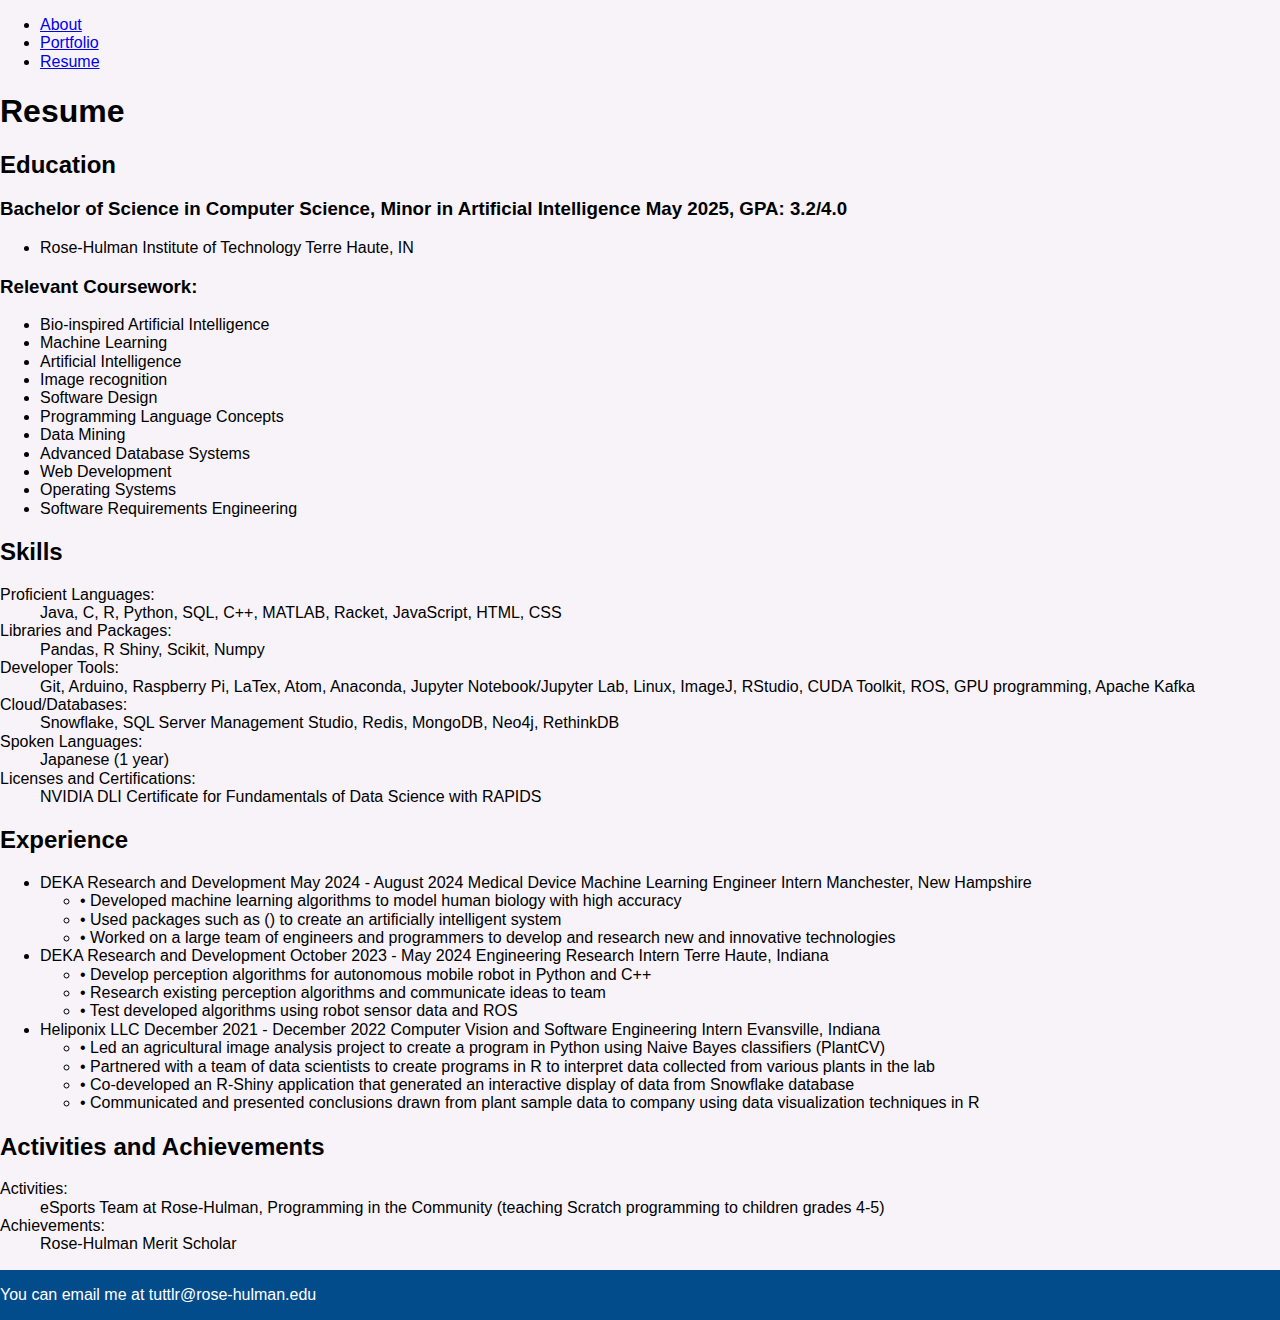
<file: resume.html>
<!DOCTYPE html>
<html lang="en"?
    <head>
        <meta charset="utf-8" />
        <meta name="viewport" content="width=device-width, initial-scale=1" />
        <title>Liana Tutt's Resume</title>
        <link rel="stylesheet" href="styles/normalize.css" />
        <link rel="stylesheet" href="styles/main.css" />
        <link rel="icon" href="images/favicon.png" />
    </head>
    <body id="portfolio">
        <nav>
            <ul>
                <li><a href="index.html">About</a></li>
                <li><a href="portfolio.html">Portfolio</li>
                <li><a href="resume.html">Resume</a></li>
            </ul>
        </nav>
        <main>
            <h1>Resume</h1>
            <h2>Education</h2>
            <h3><span class="degreeName">Bachelor of Science in Computer Science, Minor in Artificial Intelligence</span> May 2025, GPA: 3.2/4.0</h3>
            <ul>
                <li>Rose-Hulman Institute of Technology Terre Haute, IN</li>
            </ul>
            <h3>Relevant Coursework:</h3>
                <ul>
                    <li>Bio-inspired Artificial Intelligence</li>
                    <li>Machine Learning</li>
                    <li>Artificial Intelligence</li>
                    <li>Image recognition</li>
                    <li>Software Design</li>
                    <li>Programming Language Concepts</li>
                    <li>Data Mining</li>
                    <li>Advanced Database Systems</li>
                    <li>Web Development</li>
                    <li>Operating Systems</li>
                    <li>Software Requirements Engineering</li>
                </ul>
            <h2>Skills</h2>
                <dl>
                    <dt>Proficient Languages:</dt>
                    <dd>Java, C, R, Python, SQL, C++, MATLAB, Racket, JavaScript, HTML, CSS</dd>
                    <dt>Libraries and Packages:</dt>
                    <dd>Pandas, R Shiny, Scikit, Numpy</dd>
                    <dt>Developer Tools:</dt>
                    <dd>Git, Arduino, Raspberry Pi, LaTex, Atom, Anaconda, Jupyter Notebook/Jupyter Lab, Linux,
                        ImageJ, RStudio, CUDA Toolkit, ROS, GPU programming, Apache Kafka</dd>
                    <dt>Cloud/Databases:</dt>
                    <dd>Snowflake, SQL Server Management Studio, Redis, MongoDB, Neo4j, RethinkDB</dd>
                    <dt>Spoken Languages:</dt>
                    <dd>Japanese (1 year)</dd>
                    <dt>Licenses and Certifications:</dt>
                    <dd>NVIDIA DLI Certificate for Fundamentals of Data Science with RAPIDS</dd>
                </dl>
            <h2>Experience</h2>
            <ul>
                <li>
                    <span class="employer">DEKA Research and Development</span>
                    <span class="dates">May 2024 - August 2024</span>
                    <span class="title">Medical Device Machine Learning Engineer Intern</span>
                    <span class="location">Manchester, New Hampshire</span>
                    <ul>
                        <li>• Developed machine learning algorithms to model human biology with high accuracy</li>
                        <li>• Used packages such as () to create an artificially intelligent system</li>    
                        <li>• Worked on a large team of engineers and programmers to develop and research new and innovative technologies</li>
                    </ul>
                </li>
                <li>
                    <span class="employer">DEKA Research and Development</span>
                    <span class="dates">October 2023 - May 2024</span>
                    <span class="title">Engineering Research Intern</span>
                    <span class="location">Terre Haute, Indiana</span>
                    <ul>
                        <li>• Develop perception algorithms for autonomous mobile robot in Python and C++</li>
                        <li>• Research existing perception algorithms and communicate ideas to team</li>    
                        <li>• Test developed algorithms using robot sensor data and ROS</li>
                    </ul>
                </li>
                <li>
                    <span class="employer">Heliponix LLC</span>
                    <span class="dates">December 2021 - December 2022</span>
                    <span class="title">Computer Vision and Software Engineering Intern</span>
                    <span class="location">Evansville, Indiana</span>
                    <ul>
                        <li>• Led an agricultural image analysis project to create a program in Python using Naive Bayes classifiers (PlantCV)</li>
                        <li>• Partnered with a team of data scientists to create programs in R to interpret data collected from various plants in
                            the lab</li>
                        <li>• Co-developed an R-Shiny application that generated an interactive display of data from Snowflake database</li>
                        <li>• Communicated and presented conclusions drawn from plant sample data to company using data visualization
                            techniques in R</li>
                    </ul>
                </li>
            </ul>
            <h2>Activities and Achievements</h2>
            <dl>
                <dt>Activities:</dt>
                <dd>eSports Team at Rose-Hulman, Programming in the Community (teaching Scratch programming to children
                    grades 4-5)</dd>
                <dt>Achievements:</dt>
                <dd>Rose-Hulman Merit Scholar</dd>
            </dl>
        </main>
        <footer>
            You can email me at tuttlr@rose-hulman.edu
        </footer>
        <!-- Your content goes here -->
        <script src="scripts/main.js"></script>
    </body>
</html>
</file>
<file: styles/main.css>
/* Root variables */
:root {
    /* --first-color: #e1a6b6; Rose */
    /* --first-color: #144E73;
    --second-color: #55C1D9; /* Light rose */
    /* --second-color: #f7d7e2; Light rose */
    /*--third-color: #b33951; /* Dark rose */
    /* --third-color: #023E73; */
    /* --text-color: #333; */
    /* --text-color: #122A40;
    --text-color-light: #757575; */ 
    --primary-color: #034C8C; /* Dark blue */
    --secondary-color: #3892A6; /* Medium blue */
    --accent-color: #BF3F61; /* Rose */
    --dark-blue-color: #024873; /* Darker blue */
    --light-blue-color: #96DBE7; /* Light cyan */
    --text-color: #000000; /* Black for text */
    --text-color-light: #ffffff; /* White for text */
    --h3-font-size: 1.5rem;
    --normal-font-size: 1rem;
    --small-font-size: 0.875rem;
    --smaller-font-size: 0.75rem;
    --font-medium: 500;
    --mb-2: 1.5rem;
    --mb-1: 1rem;
    --mb-0-25: 0.25rem;
    --border-radius: 15px;
    --section-padding: 2rem;
    /* --rose-color: #e91e63; */
    /* --rose-color: #0367A6;
    /* --rose-color-light: #f8bbd0; */
    /* --rose-color-light: #B6ECF2; */
    /* --rose-color-dark: #c2185b; */
    /* --rose-color-dark: #023E73; */ 
    --background-light: #ffffff; /* White */
    --background-dark: #000000; /* Black */
}

body {
    font-family: 'Segoe UI', Tahoma, Geneva, Verdana, sans-serif;
    background-color: #f7f3f9; /* Light rose */
    color: var(--text-color);
    transition: all 0.3s ease-in-out;
    margin: 0;
    padding: 0;
    box-sizing: border-box;
}

/* .navbar {
    background-color: #E0E9EB;
    box-shadow: 0 2px 4px rgba(0, 0, 0, 0.1);
    margin-bottom: var(--section-padding);
}

.navbar-brand {
    font-weight: bold;
    color: var(--third-color); /* Dark rose */
/*}

/* .nav-link {
    color: var(--third-color); /* Dark rose */
/*} */ 
/* Sidebar Navigation */
/* Sidebar Navigation */
.sidebar-nav {
  position: fixed; /* Fix the sidebar to the viewport */
  top: 50%; /* Center it vertically */
  left: 0; /* Align to the left */
  transform: translateY(-50%); /* Adjust to center the sidebar */
  width: 60px; /* Set a fixed width */
  background: linear-gradient(145deg, var(--secondary-color), var(--primary-color)); /* Gradient background */
  color: var(--text-color-light); /* White text */
  padding: 1rem 0; /* Padding for spacing */
  border-radius: 0 10px 10px 0; /* Rounded corners on the right side */
  box-shadow: 2px 0 5px rgba(0, 0, 0, 0.2); /* Subtle shadow for depth */
  z-index: 1000; /* Ensure it stays on top */
  display: flex; /* Use flex to center the nav items */
  flex-direction: column; /* Stack items vertically */
  align-items: center; /* Center items horizontally */
}

.sidebar-nav ul {
  list-style: none; /* Remove default list styles */
  padding: 0; /* Remove padding */
  margin: 0; /* Remove margin */
  display: flex; /* Use flex to center items */
  flex-direction: column; /* Stack items vertically */
  align-items: center; /* Center items horizontally */
}

.sidebar-nav ul li {
  margin: 1rem 0; /* Space between links */
  width: 100%; /* Full width */
  text-align: center; /* Center the links */
}

.sidebar-nav ul li a {
  color: var(--text-color-light); /* White text */
  text-decoration: none; /* Remove underline */
  font-size: 1.5rem; /* Larger font size for icons */
  display: block; /* Make the link fill the width */
  padding: 0.5rem; /* Padding for clickable area */
  transition: background 0.3s, transform 0.3s; /* Smooth transitions */
  border-radius: 50%; /* Circular hover effect */
}

.sidebar-nav ul li a:hover,
.sidebar-nav ul li a.active {
  background-color: rgba(255, 255, 255, 0.2); /* Transparent white background on hover */
  transform: scale(1.1); /* Slightly larger on hover */
}

.sidebar-nav ul li a:hover::after,
.sidebar-nav ul li a.active::after {
  content: attr(title); /* Display title attribute */
  position: absolute; /* Position relative to the link */
  left: 70px; /* Position to the right of the sidebar */
  padding: 5px 10px; /* Padding for the tooltip */
  background-color: var(--primary-color); /* Match gradient color */
  color: var(--text-color-light); /* White text */
  border-radius: 5px; /* Rounded corners */
  white-space: nowrap; /* Prevent text wrap */
  box-shadow: 0 2px 5px rgba(0, 0, 0, 0.1); /* Subtle shadow */
  opacity: 0; /* Start hidden */
  transition: opacity 0.3s ease; /* Fade in tooltip */
}

.sidebar-nav ul li a:hover::after,
.sidebar-nav ul li a.active::after {
  opacity: 1; /* Show tooltip on hover */
}

/* Ensure main content starts from right of the sidebar */
.content {
  margin-left: 80px; /* Offset content to avoid overlap */
  padding: 2rem; /* Add padding for spacing */
}

/* Responsive Design for smaller screens */
@media screen and (max-width: 768px) {
  .sidebar-nav {
      width: 50px; /* Reduce width for smaller screens */
  }

  .sidebar-nav ul li a {
      font-size: 1.25rem; /* Reduce font size */
  }

  .content {
      margin-left: 60px; /* Adjust content margin */
      padding: 1rem; /* Reduce padding */
  }
}


.header{
  height: 800px;
}
.jumbotron {
  display: flex;
  flex-direction: column;
  justify-content: center;
  align-items: center;
  background-image: url("../images/blueflower.jpg"); /* Add the rose background image */
  background-size: cover;
  padding: var(--section-padding) 1rem;
  margin: auto;
  color: var(--text-color-light); /* Ensures text is readable on background */
  position: relative;
  text-align: center;
  height: 400px;
}

.jumbotron::before {
  content: "";
  position: absolute;
  top: 20px;
  left: 0;
  width: 100%;
  height: 100%;
  background: rgba(255, 255, 255, 0.7); /* Adjust opacity of the background image */
  z-index: -1;
}
.jumbotron h1 {
  font-size: 4rem; /* Increase size of h1 */
  text-shadow: 
      2px 2px 0 var(--background-dark),
      -2px -2px 0 var(--background-dark),
      2px -2px 0 var(--background-dark),
      -2px 2px 0 var(--background-dark),
      2px 0px 0 var(--background-dark),
      -2px 0px 0 var(--background-dark),
      0px 2px 0 var(--background-dark),
      0px -2px 0 var(--background-dark);
  margin: 0; /* Remove default margin to align better */
}

.jumbotron p {
  font-size: 2rem; /* Increase size of p */
  text-shadow: 
      2px 2px 0 var(--background-dark),
      -2px -2px 0 var(--background-dark),
      2px -2px 0 var(--background-dark),
      -2px 2px 0 var(--background-dark),
      2px 0px 0 var(--background-dark),
      -2px 0px 0 var(--background-dark),
      0px 2px 0 var(--background-dark),
      0px -2px 0 var(--background-dark);
  margin: 0; /* Remove default margin to align better */
}

.jumbotron h1 + p {
  margin-top: 1rem;
}



section {
    padding: var(--section-padding);
    /* margin-bottom: var(--section-padding); */
    /* background: linear-gradient(to bottom, #fff, #f7f3f9); */
    transition: background-color 0.3s ease; /* Smooth background color transition */
    text-align: center;
    position: relative;
}

/*==================== QUALIFICATION ====================*/
.qualification__tabs {
    display: flex;
    justify-content: space-evenly;
    margin-bottom: var(--mb-2);
    color: var(--text-color-light);
  }
  
  .qualification__button {
    font-size: var(--h3-font-size);
    font-weight: var(--font-medium);
    cursor: pointer;
    color: var(--text-color-light);
  }
  
  .qualification__button:hover {
    color: var(--light-blue-color);
  }
  
  .qualification__icon {
    font-size: 1.8rem;
    margin-right: var(--mb-0-25);
  }
  
  .qualification__data {
    display: grid;
    grid-template-columns: 1fr max-content 1fr;
    column-gap: 1.5rem;
  }
  
  .qualification__title {
    font-size: var(--normal-font-size);
    font-weight: var(--font-medium);
    color: var(--text-color-light);
  }
  
  .qualification__subtitle {
    display: inline-block;
    font-size: var(--small-font-size);
    margin-bottom: var(--mb-1);
    color: var(--text-color-light);
  }
  
  .qualification__calendar {
    font-size: var(--smaller-font-size);
    color: light gray;
  }
  
  .qualification__rounder {
    display: inline-block;
    width: 13px;
    height: 13px;
    background-color:var(--light-blue-color);
    border-radius: 50%;
  }
  
  .qualification__line {
    display: block;
    width: 1px;
    height: 100%;
    background-color: var(--light-blue-color);
    transform: translate(6px, -7px);
  }
  
  .qualification [data-content] {
    display: none;
  }
  
  .qualification__active[data-content] {
    display: block;
  }
  
  .qualification__button.qualification__active {
    color:var(--light-blue-color);
  }

  #experience .section__subtitle{
    color: var(--text-color-light);
  }




footer {
    background-color: var(--primary-color);
    color: var(--text-color-light);
    padding: 1rem 0;
}

footer p {
    margin: 0;
}

/* Project Cards
.project {
    position: relative;
    margin-bottom: 3rem;
    overflow: hidden;
    border-radius: 10px;
    box-shadow: 0 4px 8px rgba(0, 0, 0, 0.1);
    transition: transform 0.3s, box-shadow 0.3s;
    background-color: #fff;
    cursor: pointer;
  }
  
  .project:hover {
    transform: translateY(-10px);
    box-shadow: 0 8px 16px rgba(0, 0, 0, 0.2);
  }
  
  .github-link {
    position: absolute;
    bottom: 10px;
    right: 10px;
    z-index: 10;
  }
  
  .github-icon {
    width: 50px;
    height: 50px;
  }
  
  .project-image {
    position: relative;
    overflow: hidden;
  }
  
  .project-image img {
    width: 100%;
    height: auto;
    border-radius: 10px 10px 0 0;
    transition: transform 0.3s;
  }
  
  .project-image::before {
    content: '';
    position: absolute;
    top: 0;
    left: 0;
    width: 100%;
    height: 100%;
    background: rgba(0, 0, 0, 0.6);
    opacity: 0;
    transition: opacity 0.3s;
  }
  
  .project:hover .project-image img {
    transform: scale(1.1);
  }
  
  .project:hover .project-image::before {
    opacity: 1;
  }
  
  .project-content {
    padding: 1.5rem;
    text-align: center;
  }
  
  .project-title {
    font-size: 1.75rem;
    font-weight: bold;
    color: var(--rose-color);
    margin-bottom: 1rem;
  }
  
  .project-description {
    font-size: 1rem;
    margin-bottom: 1rem;
    color: var(--text-color);
  }
  
  .project-skills {
    display: flex;
    justify-content: center;
    flex-wrap: wrap;
    margin-bottom: 1rem;
  }
  
  .project-skills span {
    background-color: var(--rose-color-light);
    color: var(--rose-color-dark);
    padding: 0.5rem 1rem;
    margin: 0.25rem;
    border-radius: 5px;
    font-size: 0.9rem;
  } */
  /* Project Section Styles */
/* Project Section Styles */
/* General Project Section Styles */
/* Specific styles for the projects section container */
#projects .container {
  width: 80%; /* Allow the container to use the full width of its parent */
  max-width: 3000px; /* Set a maximum width for the container */
  margin: 0 auto; /* Center the container */
  padding: 0 1rem; /* Add some padding for spacing */
  display: flex;
  flex-direction: column; /* Stack projects vertically */
  align-items: center; /* Center the project cards */
  gap: 2rem; /* Spacing between project cards */
}

.project {
  display: flex;
  flex-direction: row; /* Horizontal layout */
  width: 100%; /* Use full width of the project container */
  background-color: #f8f9fa; /* Light background for cards */
  border-radius: 8px; /* Rounded corners for cards */
  box-shadow: 0 4px 8px rgba(0, 0, 0, 0.1); /* Subtle shadow for depth */
  border: 1px solid #e0e0e0; /* Light grey border */
  overflow: hidden; /* Hide overflow to maintain card shape */
  transition: transform 0.3s ease, box-shadow 0.3s ease; /* Smooth hover effect for lifting */
  cursor: pointer; /* Pointer cursor for interactivity */
  text-align: left; /* Align text to the left */
  position: relative; /* Needed for the github link positioning */
}

.project:hover {
  transform: translateY(-10px); /* Lift on hover for interaction */
  box-shadow: 0 6px 12px rgba(0, 0, 0, 0.2); /* Enhance shadow on hover */
}

.project-image {
  flex: 1 1 25%; /* Image takes 50% of the card width */
  overflow: hidden; /* Hide overflow to keep image in bounds */
  transition: transform 0.3s ease; /* Smooth zoom-in effect */
}

.project-image img {
  width: 100%; /* Make images responsive within their container */
  height: 100%; /* Ensure the image fills the container */
  object-fit: cover; /* Cover the container without distortion */
  transition: transform 0.3s ease; /* Smooth zoom-in effect */
}

.project:hover .project-image img {
  transform: scale(1.1); /* Slight zoom-in on hover */
}

.project-content {
  flex: 1 1 50%; /* Content takes 50% of the card width */
  padding: 1.5rem; /* Inner padding for content */
  display: flex; /* Use flex to align text vertically */
  flex-direction: column; /* Stack text elements vertically */
  justify-content: center; /* Center content vertically */
}

.project-title {
  font-size: 1.75rem; /* Slightly larger font for titles */
  margin-bottom: 0.5rem; /* Margin for spacing */
}

.project-description {
  font-size: 1.2rem; /* Slightly larger font for description */
  margin-bottom: 1rem; /* Margin for spacing */
}

.project-skills {
  display: flex;
  flex-wrap: wrap; /* Allow skills to wrap if needed */
  gap: 0.5rem; /* Space between skill badges */
}

.project-skills span {
  background-color: var(--primary-color); /* Primary color for skill badges */
  color: var(--text-color-light);
  padding: 0.4rem 0.8rem; /* Slightly larger padding for badges */
  border-radius: 4px; /* Rounded badges */
  font-size: 1rem; /* Increase font size for badges */
}

.github-link {
  position: absolute; /* Position relative to project card */
  top: 1rem; /* Top spacing */
  right: 1rem; /* Right spacing */
}

.github-icon {
  width: 24px; /* Icon width */
  height: 24px; /* Icon height */
  cursor: pointer; /* Pointer cursor for interaction */
}

/* Ensure AOS transitions are applied to project cards */
.project[data-aos] {
  opacity: 0; /* Hide initially for fade effect */
  transition: opacity 0.6s ease-out, transform 0.6s ease-out;
}

.project.aos-animate {
  opacity: 1; /* Show when animated */
  transform: translateY(0); /* Reset transform */
}



  
  
  /* Animation */
  [data-aos="fade-up"] {
    opacity: 0;
    transition-property: transform, opacity;
  }
  
  [data-aos="fade-up"].aos-animate {
    opacity: 1;
    transform: translateY(0);
  }
  
  [data-aos="fade-up"]:not(.aos-animate) {
    transform: translateY(20px);
  }

.form-control {
    border-radius: 4px;
    border: 1px solid #cbd5e0;
}

.form-group label {
    font-weight: bold;
    color: #4a5568;
}

/* Skills Section Styles */
.custom-skills .skills-grid {
  display: grid; /* Use grid layout */
  grid-template-columns: repeat(auto-fit, minmax(300px, 1fr)); /* Responsive grid */
  gap: 1.5rem; /* Space between grid items */
  margin-top: 2rem; /* Space above the grid */
}

.custom-skills .skills-category {
  padding: 1.5rem; /* Padding around each category */
  background: linear-gradient(to bottom, var(--background-light), var(--light-blue-color)); /* Vertical gradient background */
  border-radius: 12px; /* Rounded corners for category containers */
  box-shadow: 0 2px 8px rgba(0, 0, 0, 0.1); /* Subtle shadow for depth */
  text-align: center; /* Center text within the category */
}

.custom-skills .skills-category h3 {
  margin-bottom: 1rem; /* Space below category title */
  color: var(--dark-blue-color); /* Rich blue color for category titles */
  font-size: 1.75rem; /* Font size for category titles */
  font-weight: bold; /* Bold text for emphasis */
  text-shadow: 1px 1px 2px rgba(0, 0, 0, 0.2); /* Subtle text shadow */
  padding: 0.5rem 0; /* Padding above and below the title */
  /* border-bottom: 2px solid #cce5ff; Light blue border to separate the title */
}

/* Other styles remain the same */
.custom-skills .skills-list {
  display: flex;
  flex-direction: column; /* Stack skill items vertically */
  gap: 0.75rem; /* Space between each skill item */
}

.custom-skills .skill-item {
  display: flex;
  flex-direction: column; /* Stack text and progress bar vertically */
  align-items: flex-start; /* Align items to the start */
}

.custom-skills .skill-item h4 {
  margin: 0 0 0.5rem 0; /* Space below skill name */
  font-size: 1rem; /* Adjust font size for skill names */
  color: var(--text-color); /* Dark color for skill names */
}

.custom-skills .skill-level {
  background-color: var(--primary-color); /* Soft cyan background for skill level */
  color: var(--text-color-light); /* Dark cyan text color for skill level */
  font-size: 0.75rem; /* Smaller font size for skill level */
  padding: 0.2rem 0.5rem; /* Padding for skill level badge */
  border-radius: 20px; /* Rounded corners for badge */
  margin-left: 0.5rem; /* Space between text and skill level */
}

.custom-skills .progress-bar {
  background-color: var(--background-light); /* Light blue background for progress bar */
  border-radius: 5px; /* Rounded corners for progress bar */
  overflow: hidden; /* Keep the progress within the bar */
  height: 12px; /* Adjusted height of the progress bar */
  width: 100%; /* Full width of the container */
  position: relative; /* Needed for animation */
}

.custom-skills .progress {
  background: linear-gradient(to right, var(--secondary-color), var(--primary-color)); /* Dark blue gradient for the filled part of the bar */
  height: 100%; /* Fill the height of the progress bar */
  border-radius: 5px; /* Rounded corners for the filled part */
  animation: fillProgress 2s ease forwards; /* Animation for filling the progress bar */
}

/* Animation for progress bars */
@keyframes fillProgress {
  from {
      width: 0%;
  }
  to {
      width: var(--progress-width); /* Use CSS variable for final width */
  }
}

/* Responsive Design for Skills Section */
@media screen and (max-width: 768px) {
  .custom-skills .skills-grid {
      grid-template-columns: 1fr; /* Single column grid on small screens */
  }

  .custom-skills .skills-category {
      padding: 1rem; /* Adjust padding for smaller screens */
  }

  .custom-skills .skill-item {
      margin-bottom: 1rem; /* Space below each skill item */
  }
}







/* Animation */
[data-aos="fade-up"] {
    opacity: 0;
    transition-property: transform, opacity;
  }
  
  [data-aos="fade-up"].aos-animate {
    opacity: 1;
    transform: translateY(0);
  }
  
  [data-aos="fade-up"]:not(.aos-animate) {
    transform: translateY(20px);
  }

  /* About Me Section */
  /* Specific Styles for Each Section */
#about {
  background-color: var(--background-light); /* Dark blue background */
}

#skills {
  background-color: var(--background-light); /* Light blue background */
}

#experience {
  background-color: var(--dark-blue-color); /* Dark blue background */
  color: var(--text-color-light);
}

#projects {
  background-color: var(--light-blue-color); /* Light blue background */
}

#resume {
  background-color: var(--accent-color); /* Dark blue background */
  color: var(--text-color-light);
}

#contact {
  background-color: var(--secondary-color); /* Light blue background */
}

#contact-form{
  width: 60%;
}
.about-content {
    display: flex;
    flex-direction: column;
    align-items: center;
    text-align: center;
    gap: 2rem;
  }
  
  .about-image img {
    width: 200px;
    height: 200px;
    border-radius: 50%;
    object-fit: contain;
    transition: transform 0.3s;
    background: linear-gradient(to bottom,#F3D4C9, var(--accent-color));
  }
  
  .about-image:hover img {
    transform: scale(1.1);
  }
  
  .about-text {
    max-width: 600px;
  }
  
  .social-icons {
    display: flex;
    justify-content: center;
    gap: 1rem;
    margin-top: 1rem;
  }
  
  .social-icon {
    font-size: 1.5rem;
    color: var(--background-dark);
    transition: color 0.3s;
  }
  
  .social-icon:hover {
    color: var(--accent-color);
  }
/* Achievements Section */
.achievements-section {
  background-color: #F3D4C9;/* Enhanced gradient */
  padding: 60px 0;
  text-align: center;
  position: relative;
}

.achievements-section .container {
  max-width: 1200px;
  margin: 0 auto;
  padding: 0 1rem;
}

.section-title {
  font-size: 2.5rem; /* Slightly smaller font size for title */
  color: var(--text-color); /* White */
  margin-bottom: 40px;
  /* font-family: 'Arial Black', sans-serif; Enhanced font family */
  /* text-shadow: 2px 2px 4px rgba(0, 0, 0, 0.2); Subtle shadow */
}

/* Slick carousel */
.achievements-carousel {
  position: relative;
  display: flex;
  justify-content: center; /* Center the carousel content */
  align-items: center; /* Vertically center the carousel items */
}

/* Sleek, flat cards */
.achievement-card {
  background-color: #ffffff; /* White */
  border-radius: 15px; /* Moderately rounded corners */
  box-shadow: 0 4px 8px rgba(0, 0, 0, 0.1); /* Soft shadow for subtle depth */
  width: 220px; /* Smaller, more compact cards */
  margin: 0 10px; /* Adjusted margin for spacing */
  overflow: hidden;
  transition: box-shadow 0.3s, transform 0.3s;
  display: flex;
  flex-direction: column;
  align-items: center;
  padding: 1.5rem; /* Slightly reduced padding */
  position: relative; /* For pseudo-elements */
  z-index: 1;
  border: 1px solid #e0e0e0; /* Subtle light grey border */
}

.achievement-card:hover {
  box-shadow: 0 6px 12px rgba(0, 0, 0, 0.15); /* Slightly enhanced shadow on hover */
  transform: none; /* No lift effect on hover */
}

.card-icon {
  background-color: #3892A6; /* Medium blue */
  border-radius: 50%;
  padding: 1rem; /* Moderate icon area */
  margin-bottom: 1rem; /* Space below icon */
  display: inline-block;
}

.card-icon img {
  width: 50px; /* Moderate icon size */
  height: 50px;
}

.card-content {
  text-align: center;
  font-family: 'Arial', sans-serif;
}

.achievement-title {
  font-size: 1.5rem; /* Moderate font size */
  color: #034C8C; /* Dark blue */
  margin-bottom: 10px;
  font-weight: bold; /* Bold text for titles */
}

.achievement-description {
  font-size: 1rem; /* Moderate text size */
  color: #333333; /* Dark grey text */
}

/* Carousel navigation buttons */
.carousel-button {
  position: absolute;
  top: 50%;
  transform: translateY(-50%);
  background-color: #034C8C; /* Dark blue */
  color: #ffffff; /* White */
  border: none;
  padding: 1rem;
  border-radius: 50%;
  cursor: pointer;
  font-size: 1.5rem; /* Slightly smaller font size */
  box-shadow: 0 2px 4px rgba(0, 0, 0, 0.1); /* Soft shadow */
  transition: background-color 0.3s, transform 0.3s;
  z-index: 10;
}

/* Enhancing button design with icon and better positioning */
.carousel-button-left {
  left: 200px; /* Position closer to the center */
}

.carousel-button-right {
  right: 200px; /* Position closer to the center */
}

/* Hover effect */
.carousel-button:hover {
  background-color: #BF3F61; /* Rose */
  transform: scale(1.1);
}

/* Adjust button visibility */
.carousel-button:focus {
  outline: none;
}

/* Hide default text in buttons while showing icons */
.carousel-button::before {
  content: '';
}

/* Volunteering Fullwidth Section */
.volunteering-fullwidth {
  background: #f5f5f5; /* Neutral background */
  padding: 60px 0;
  text-align: center;
}

.volunteering-fullwidth .container {
  max-width: 1600px; /* Increased max-width for larger containers */
  margin: 0 auto;
  padding: 0 2rem; /* More padding for better spacing */
}

.volunteering-title {
  font-size: 3rem; /* Larger title size */
  color: #333333; /* Dark grey */
  margin-bottom: 20px;
  font-family: 'Georgia', serif; /* A different font for a unique touch */
  text-shadow: 1px 1px 3px rgba(0, 0, 0, 0.1); /* Subtle shadow */
}

.volunteering-intro {
  font-size: 1.4rem; /* Larger intro text size */
  color: #555555; /* Medium grey */
  margin-bottom: 40px;
  font-family: 'Arial', sans-serif; /* Clean, readable font */
}

.volunteering-container {
  display: flex;
  flex-wrap: wrap; /* Wrap content on smaller screens */
  gap: 40px; /* More space between sections */
  justify-content: center;
}

.volunteering-section {
  position: relative;
  flex: 1 1 45%; /* Each section takes up about half the width */
  min-height: 500px; /* Increased minimum height for larger images */
  margin: 20px 0;
  overflow: hidden;
  border-radius: 20px; /* Rounded corners for sections */
  box-shadow: 0 4px 10px rgba(0, 0, 0, 0.2); /* Slightly stronger shadow */
  transition: transform 0.3s, box-shadow 0.3s;
}

.volunteering-background {
  position: absolute;
  top: 0;
  left: 0;
  width: 100%;
  height: 100%;
  background-size: cover;
  background-position: center;
  z-index: 1;
  filter: brightness(0.9); /* Slight darkening to enhance text visibility */
  transition: transform 0.3s ease;
}

.volunteering-section:hover .volunteering-background {
  filter: brightness(1); /* Remove darkening on hover */
  transform: scale(1.05); /* Slight zoom on hover */
}

.volunteering-content {
  position: relative;
  z-index: 2;
  padding: 40px; /* Increased padding for better text spacing */
  background: rgba(0, 0, 0, 0.5); /* Semi-transparent background for text */
  color: #ffffff; /* White text */
  border-radius: 15px;
  max-width: 70%; /* Adjusted max width for content */
  margin: auto; /* Center the content */
  text-align: left;
}

.volunteering-experience-title {
  font-size: 1.8rem; /* Larger font size for titles */
  margin-bottom: 10px;
  font-weight: bold;
}

.volunteering-experience-description {
  font-size: 1.2rem; /* Larger font size for descriptions */
}

.volunteering-image-credit {
  margin-top: 10px;
  font-size: 0.9rem; /* Slightly larger text size for credits */
  color: #dddddd; /* Light grey text to distinguish from main content */
}

/* Responsive Design */
@media (max-width: 768px) {
  .volunteering-section {
      flex: 1 1 100%; /* Full width on smaller screens */
      min-height: 300px; /* Reduced height for smaller screens */
  }

  .volunteering-content {
      max-width: 90%; /* More width for content on smaller screens */
      padding: 20px; /* Reduced padding */
  }
}













/* Responsive Design for Medium Devices */
@media screen and (min-width: 768px) {
    .container {
      margin-left: auto;
      margin-right: auto;
    }
    body {
      margin: 0;
    }
    .section {
      padding: 4rem 0 6rem;
    }
    .section__subtitle {
      margin-bottom: 4rem;
    }
    .header {
      top: 0;
      bottom: initial;
    }
    .header,
    .main,
    .footer__container {
      padding: 0 1rem;
    }
    .nav {
      height: calc(var(--header-height) + 1.5rem);
      column-gap: 1rem;
    }
    .nav__icon, .nav__close, .nav__toggle {
      display: none;
    }
    .nav__list {
      display: flex;
      column-gap: 2rem;
    }
    .nav__menu {
      margin-left: auto;
    }
    .change-theme {
      margin: 0;
    }
    .home__container {
      row-gap: 5rem;
    }
    .home__content {
      padding-top: 5.5rem;
      column-gap: 2rem;
    }
    .home__blob {
      width: 270px;
    }
    .home__scroll {
      display: block;
    }
    .home__scroll-button {
      margin-left: 3rem;
    }
    .about__container {
      column-gap: 5rem;
    }
    .about__img {
      width: 350px;
    }
    .about__description {
      text-align: initial;
    }
    .about__info {
      justify-content: space-between;
    }
    .about__buttons {
      justify-content: initial;
    }
    .qualification__tabs {
      justify-content: center;
      margin-left: 20px;
    }
    .qualification__button {
      margin: 0 var(--mb-1);
    }
    .qualification__sections {
      grid-template-columns: .5fr;
      margin-left: 25%;
      margin-right: 25%;
    }
    .services__container {
      grid-template-columns: repeat(3, 218px);
      justify-content: center;
    }
    .services__icon {
      font-size: 2rem;
    }
    .services__content {
      padding: 6rem 0 2rem 2.5rem;
    }
    .services__modal-content {
      width: 450px;
    }
    .portfolio__img {
      width: 320px;
    }
    .portfolio__content {
      align-items: center;
    }
    .project {
      text-align: initial;
    }
    .project__bg {
      background: none;
    }
    .project__container {
      background-color: var(--first-color-second);
      border-radius: 1rem;
      padding: 2rem 2.5rem 0;
      grid-template-columns: 1fr max-content;
      column-gap: 3rem;
    }
    .project__data {
      padding-top: .8rem;
    }
    .footer__container {
      grid-template-columns: repeat(3, 1fr);
    }
    .footer__bg {
      padding: 3rem 0 3.5rem;
    }
    .footer__links {
      flex-direction: row;
      column-gap: 2rem;
    }
    .footer__socials {
      justify-self: flex-end;
    }
    .footer__copy {
      margin-top: 4.5rem;
    }
    .project {
      width: 80%; /* Increase width of the card for medium screens */
  }
  }
  
  /* For large devices */
  @media screen and (min-width: 1024px) {
    .header,
    .main,
    .footer__container {
      padding: 0;
    }
    .home__blob {
      width: 320px;
    }
    .home__social {
      transform: translateX(-6rem);
    }
    .services__container {
      grid-template-columns: repeat(3, 238px);
    }
    .portfolio__content {
      column-gap: 5rem;
    }
    .swiper-portfolio-icon {
      font-size: 3.5rem;
    }
    .swiper-button-prev {
      left: -3.5rem;
    }
    .swiper-button-next {
      right: -3.5rem;
    }
    .swiper-container-horizontal > .swiper-pagination-bullets {
      bottom: -4.5rem;
    }
    .contact__form {
      width: 460px;
    }
    .contact__inputs {
      grid-template-columns: repeat(2, 1fr);
    }
    /* Project Section for Large Devices */
    .project {
      width: 100%; /* Increase width of the card for large screens */
      max-width: 3000px; /* Max width for large screens */
  }

  .project-content {
      padding: 2rem; /* Increase padding for large screens */
  }
  }
</file>
